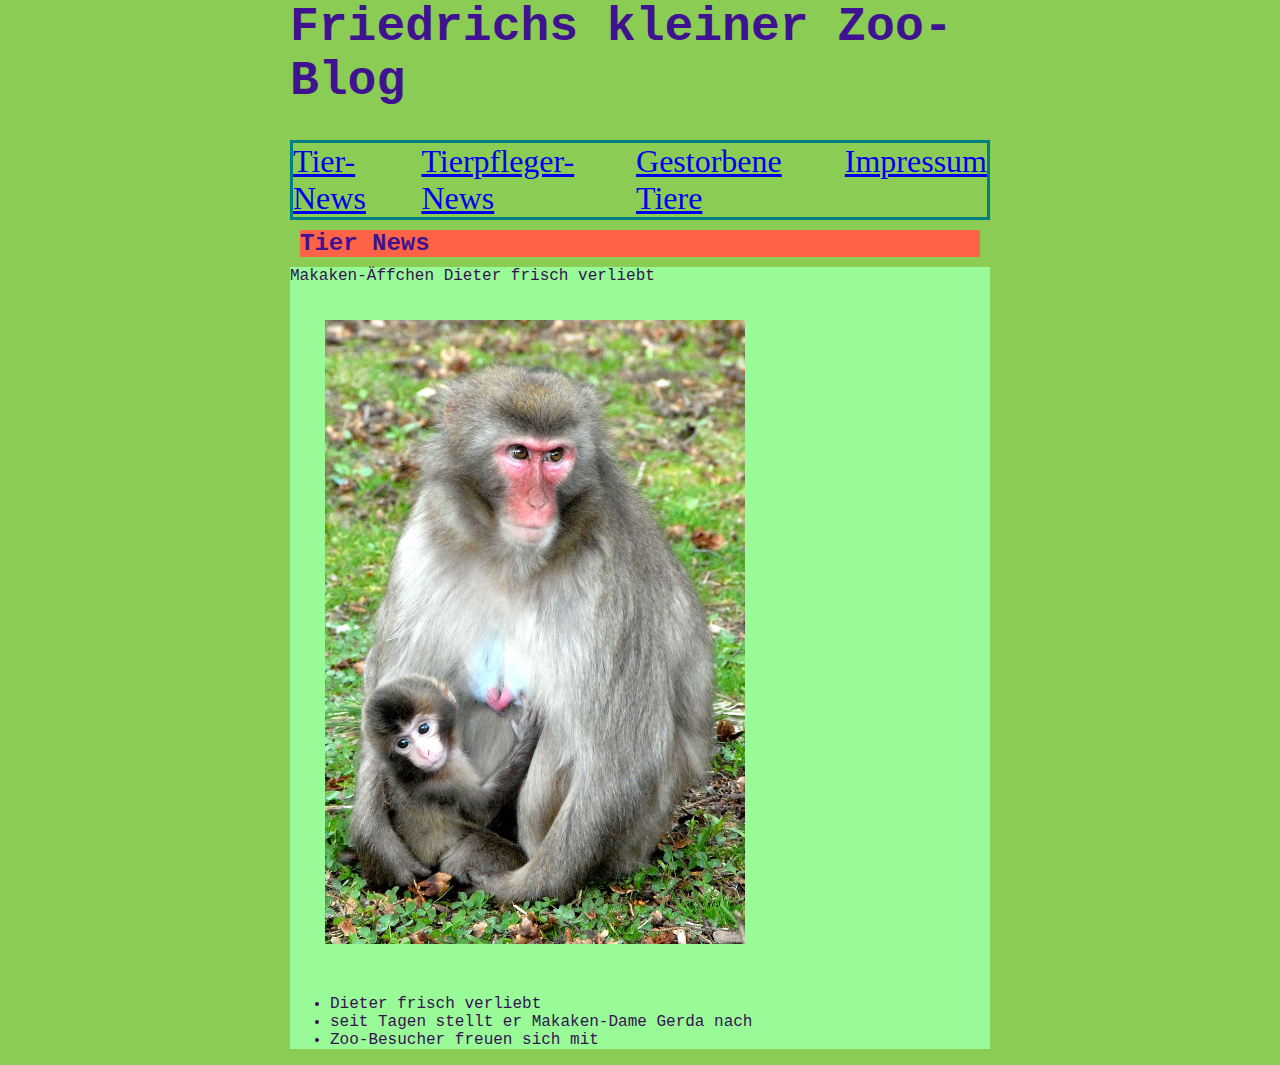
<file: index.html>
<html>

<head>
    <meta name="author" content="Friedrich">
    <meta name="description" content="Friedrichs kleine Zoo-Nachrichten">
    <meta name="keywords" content="Tapir, Berggorilla, Zwergkaninchen, Hilfsamöbe">

    <link rel="icon"
    type="imapge/png"
    sizes="32x32"
    href="favicon-32x32.png">

    <link rel="stylesheet" href="ZOO-STYLEZ.css">
</head>


<body>
    <h1>Friedrichs kleiner Zoo-Blog</h1>

<header class="ratlos"> 
    <a href="Tiernews.html" target="_blank">Tier-News</a>
    <a href="Tierpfleger-News.html" target="_blank"> Tierpfleger-News</a>
    <a href="Gestorben.html" target="_blank"> Gestorbene Tiere</a>
    <a href="Impressum.html" target="_blank"> Impressum </a>
</header>  

<main>

    <h2>Tier News</h2>

    <article> Makaken-Äffchen Dieter frisch verliebt
    <img src="makake.jpg" alt="Dieter, der verliebte Makake mit Sohn Ingo">
    <ul>
    <li>Dieter frisch verliebt</li>
    <li>seit Tagen stellt er Makaken-Dame Gerda nach</li>
    <li>Zoo-Besucher freuen sich mit</li>
    </ul>

    </article>
</main>
</body>

</html>
</file>
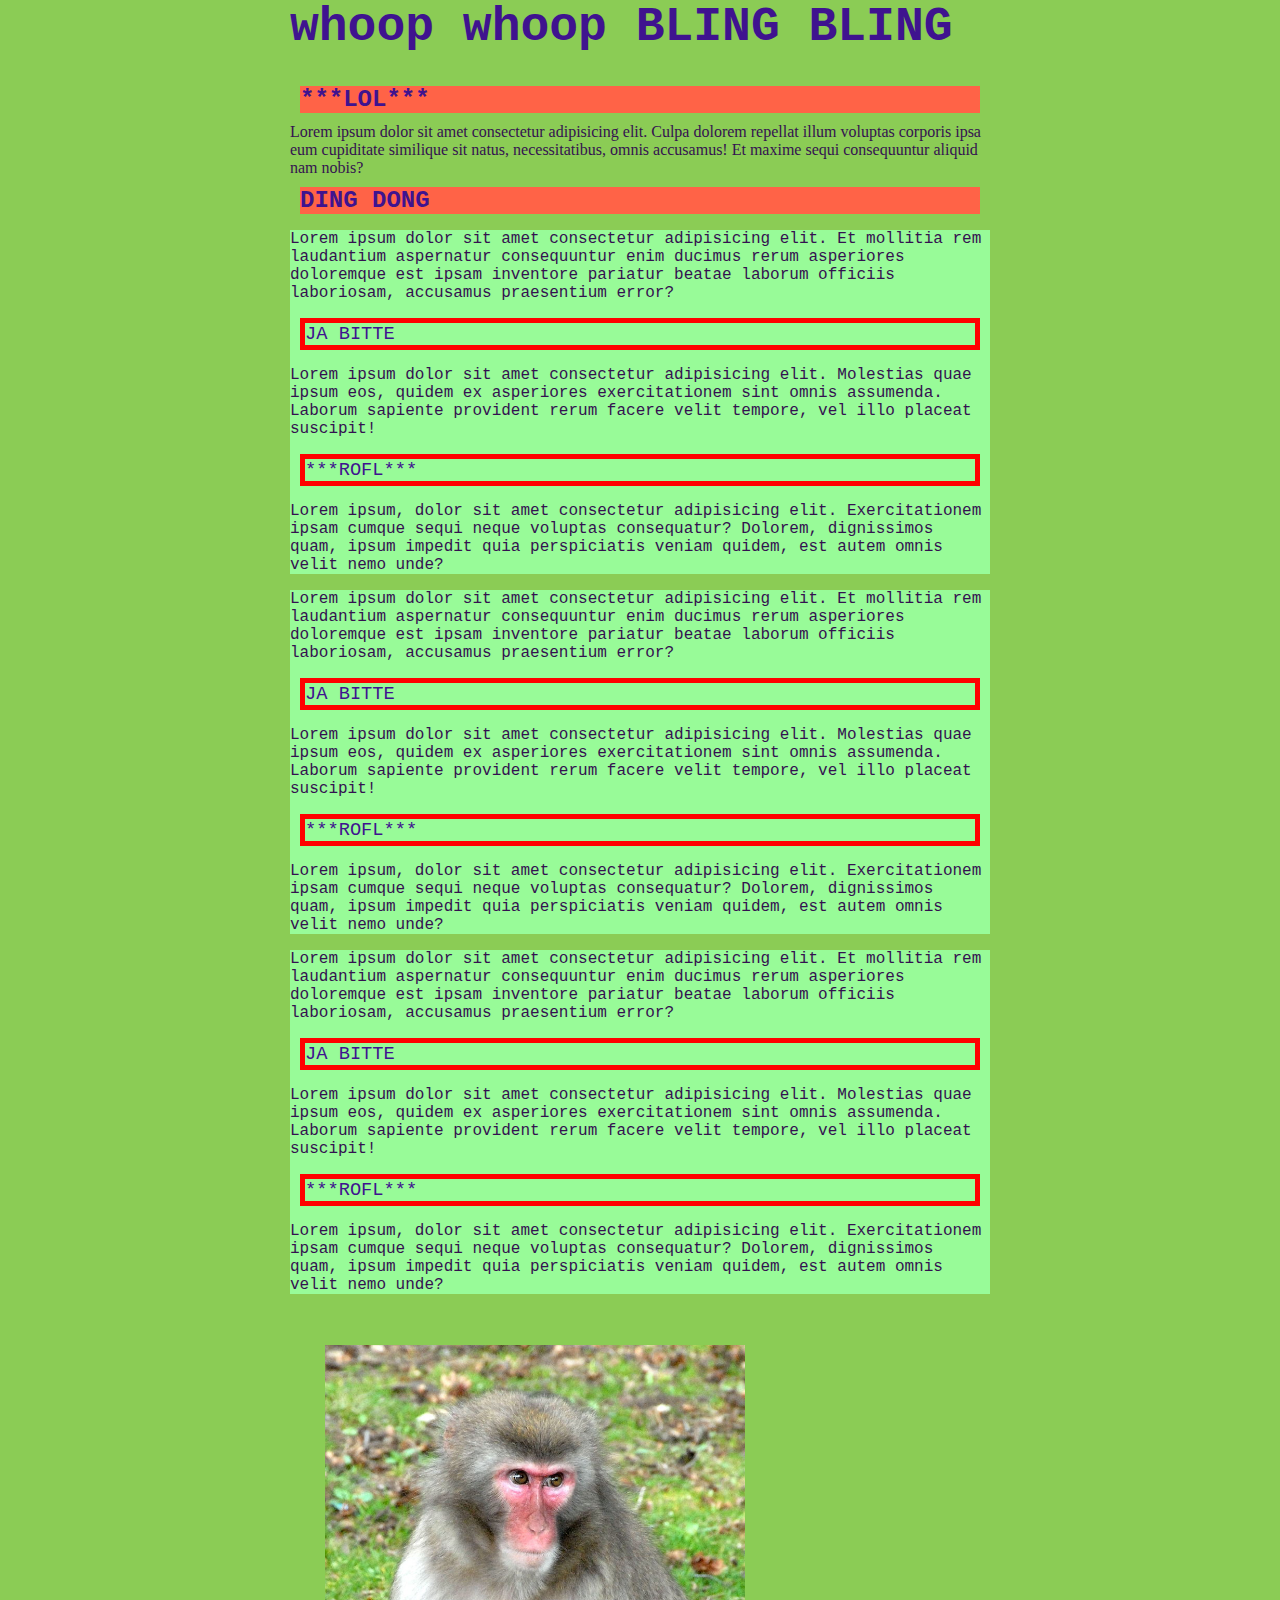
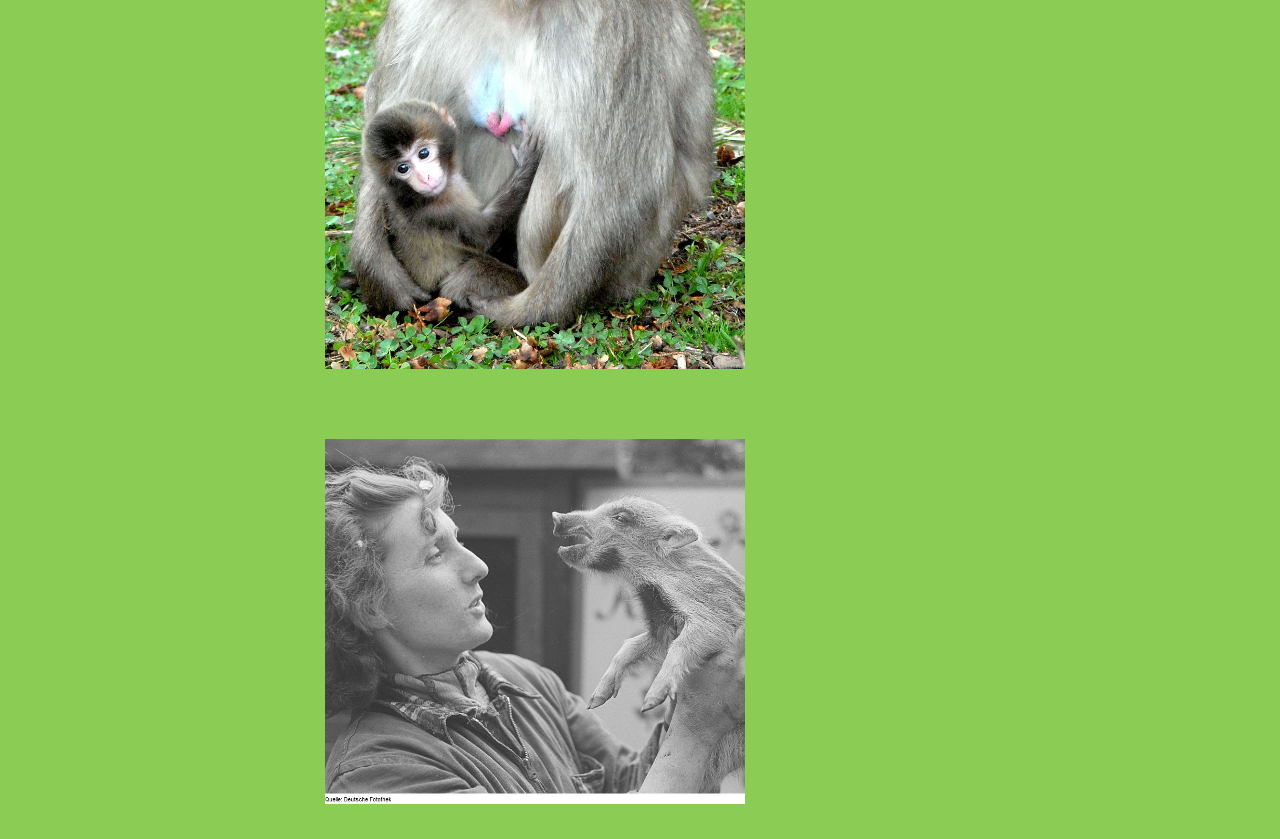
<file: GEILE STYLEZ.html>
<html>
    <head>
        <title></title>
      <link rel="stylesheet" href="ZOO-STYLEZ.css">
    </head>
    <header>
        <h1>whoop whoop BLING BLING</h1>

    </header>
<body>

    <h2 class="box">***LOL***</h2>

    <section>
        Lorem ipsum dolor sit amet consectetur adipisicing elit. Culpa dolorem repellat illum voluptas corporis ipsa eum cupiditate similique sit natus, necessitatibus, omnis accusamus! Et maxime sequi consequuntur aliquid nam nobis?
    </section>
    <h2 id="box">DING DONG</h2>
<main>
    
    <article id="article2"> 
        <p>Lorem ipsum dolor sit amet consectetur adipisicing elit. Et mollitia rem laudantium aspernatur consequuntur enim ducimus rerum asperiores doloremque est ipsam inventore pariatur beatae laborum officiis laboriosam, accusamus praesentium error?</p>
<H3 id="headline">JA BITTE</H3>
        <p>Lorem ipsum dolor sit amet consectetur adipisicing elit. Molestias quae ipsum eos, quidem ex asperiores exercitationem sint omnis assumenda. Laborum sapiente provident rerum facere velit tempore, vel illo placeat suscipit!</p>
<h3>***ROFL***</h3>
        <p>Lorem ipsum, dolor sit amet consectetur adipisicing elit. Exercitationem ipsam cumque sequi neque voluptas consequatur? Dolorem, dignissimos quam, ipsum impedit quia perspiciatis veniam quidem, est autem omnis velit nemo unde?</p>
    </article>

     
    <article id="article2"> 
        <p>Lorem ipsum dolor sit amet consectetur adipisicing elit. Et mollitia rem laudantium aspernatur consequuntur enim ducimus rerum asperiores doloremque est ipsam inventore pariatur beatae laborum officiis laboriosam, accusamus praesentium error?</p>
<H3 id="headline">JA BITTE</H3>
        <p>Lorem ipsum dolor sit amet consectetur adipisicing elit. Molestias quae ipsum eos, quidem ex asperiores exercitationem sint omnis assumenda. Laborum sapiente provident rerum facere velit tempore, vel illo placeat suscipit!</p>
<h3>***ROFL***</h3>
        <p>Lorem ipsum, dolor sit amet consectetur adipisicing elit. Exercitationem ipsam cumque sequi neque voluptas consequatur? Dolorem, dignissimos quam, ipsum impedit quia perspiciatis veniam quidem, est autem omnis velit nemo unde?</p>
    </article>
     
    <article id="article2"> 
        <p>Lorem ipsum dolor sit amet consectetur adipisicing elit. Et mollitia rem laudantium aspernatur consequuntur enim ducimus rerum asperiores doloremque est ipsam inventore pariatur beatae laborum officiis laboriosam, accusamus praesentium error?</p>
<H3 id="headline">JA BITTE</H3>
        <p>Lorem ipsum dolor sit amet consectetur adipisicing elit. Molestias quae ipsum eos, quidem ex asperiores exercitationem sint omnis assumenda. Laborum sapiente provident rerum facere velit tempore, vel illo placeat suscipit!</p>
<h3>***ROFL***</h3>
        <p>Lorem ipsum, dolor sit amet consectetur adipisicing elit. Exercitationem ipsam cumque sequi neque voluptas consequatur? Dolorem, dignissimos quam, ipsum impedit quia perspiciatis veniam quidem, est autem omnis velit nemo unde?</p>
    </article>

</main>
   

<section>
    <img src="makake.jpg">
    <img src="Sabine.jpg">
</section>
</body>
</html>
</file>
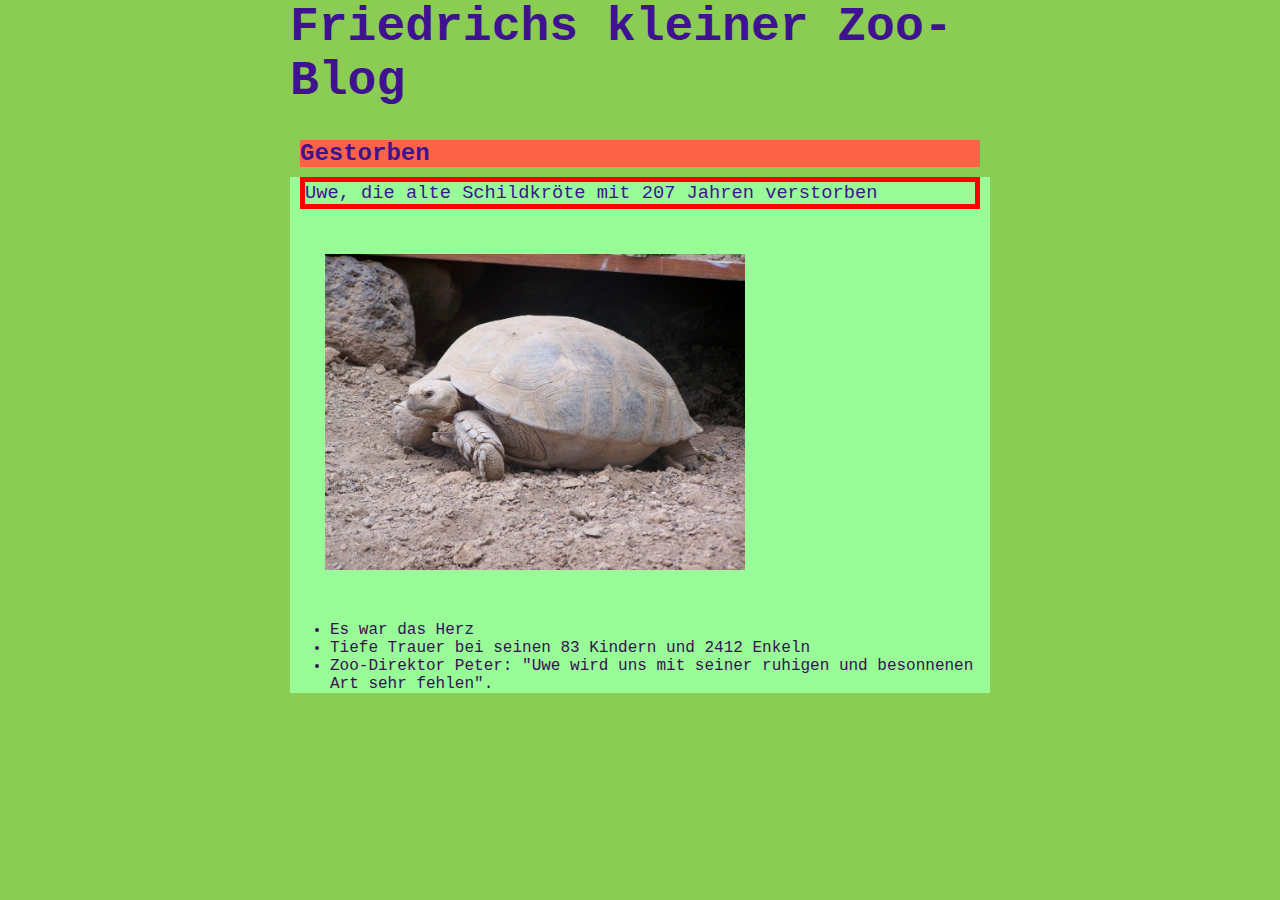
<file: Gestorben.html>
<html>
<head><link rel="icon"
    type="imapge/png"
    sizes="32x32"
    href="favicon-32x32.png">
    <link rel="stylesheet" href="ZOO-STYLEZ.css">
</head>
<body>
    <header>
        <h1>Friedrichs kleiner Zoo-Blog</h1>

        <h2>Gestorben</h2>
        <main>
        
            <article> 
                <h3>Uwe, die alte Schildkröte mit 207 Jahren verstorben</h3>
                <img src="Turtle.jpg" alt="Uwe">
                <ul>
                 <li>Es war das Herz</li>
                 <li>Tiefe Trauer bei seinen 83 Kindern und 2412 Enkeln</li>
                 <li>Zoo-Direktor Peter: "Uwe wird uns mit seiner ruhigen und besonnenen Art sehr fehlen".</li>
                </article>
        </main>
        <link rel="icon"
    type="imapge/png"
    sizes="32x32"
    href="favicon-32x32.png">
    </header>
</body>

</html>
</file>
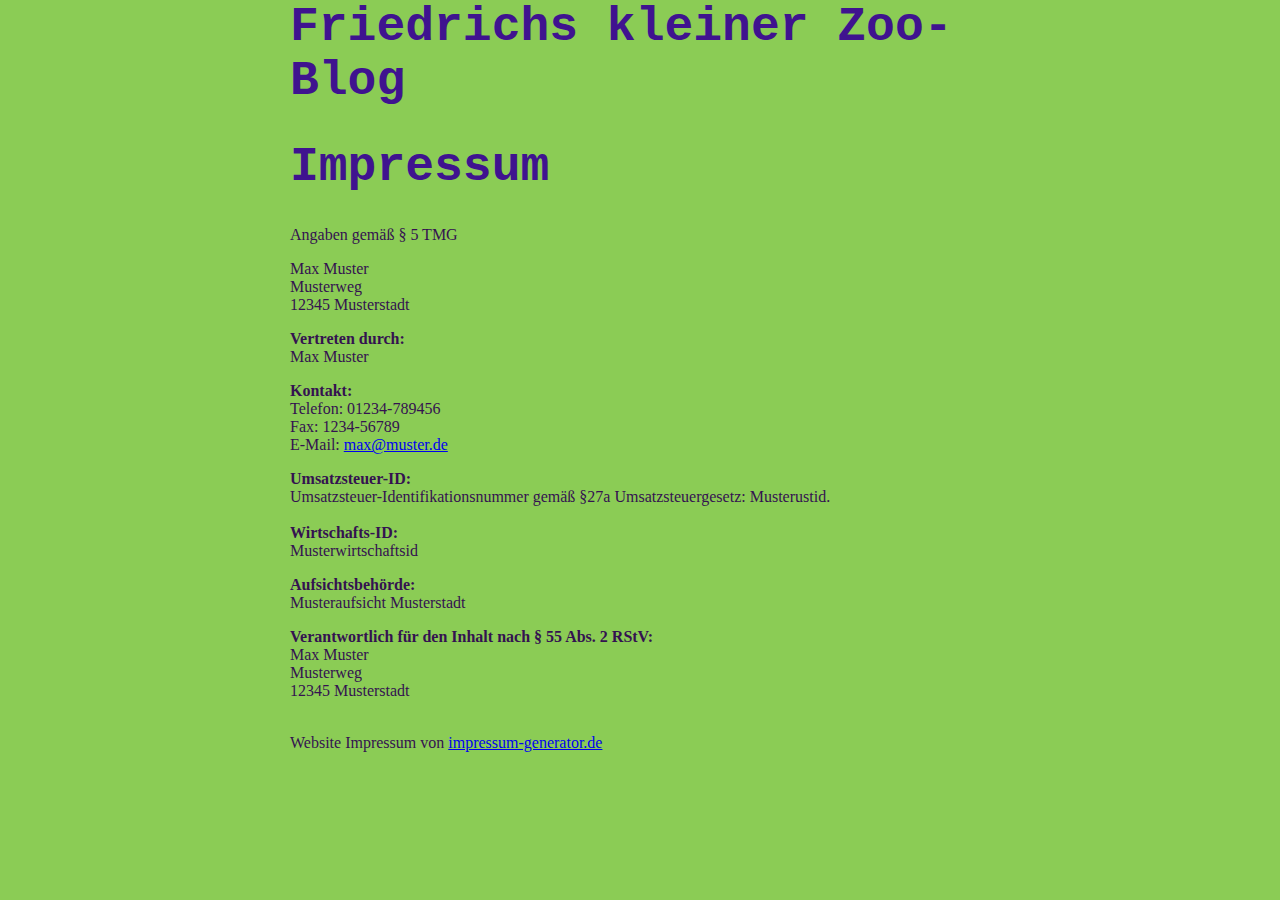
<file: Impressum.html>
<html>
    <head><link rel="icon"
        type="imapge/png"
        sizes="32x32"
        href="favicon-32x32.png">
        <link rel="stylesheet" href="ZOO-STYLEZ.css">
    </head>
    <h1>Friedrichs kleiner Zoo-Blog</h1>

    <div class='impressum'><h1>Impressum</h1><p>Angaben gemäß § 5 TMG</p><p>Max Muster <br> 
        Musterweg<br> 
        12345 Musterstadt <br> 
        </p><p> <strong>Vertreten durch: </strong><br>
        Max Muster<br>
        </p><p><strong>Kontakt:</strong> <br>
        Telefon: 01234-789456<br>
        Fax: 1234-56789<br>
        E-Mail: <a href='mailto:max@muster.de'>max@muster.de</a></br></p><p><strong>Umsatzsteuer-ID: </strong> <br>
        Umsatzsteuer-Identifikationsnummer gemäß §27a Umsatzsteuergesetz: Musterustid.<br><br>
        <strong>Wirtschafts-ID: </strong><br>
        Musterwirtschaftsid<br>
        </p><p><strong>Aufsichtsbehörde:</strong><br>
        Musteraufsicht Musterstadt<br></p><p><strong>Verantwortlich für den Inhalt nach § 55 Abs. 2 RStV:</strong><br>
        Max Muster <br> 
        Musterweg<br> 
        12345 Musterstadt <br></p> <br> 
        Website Impressum von <a href="https://www.impressum-generator.de">impressum-generator.de</a>
         </div>
         <link rel="icon"
    type="imapge/png"
    sizes="32x32"
    href="favicon-32x32.png">
</html>
</file>
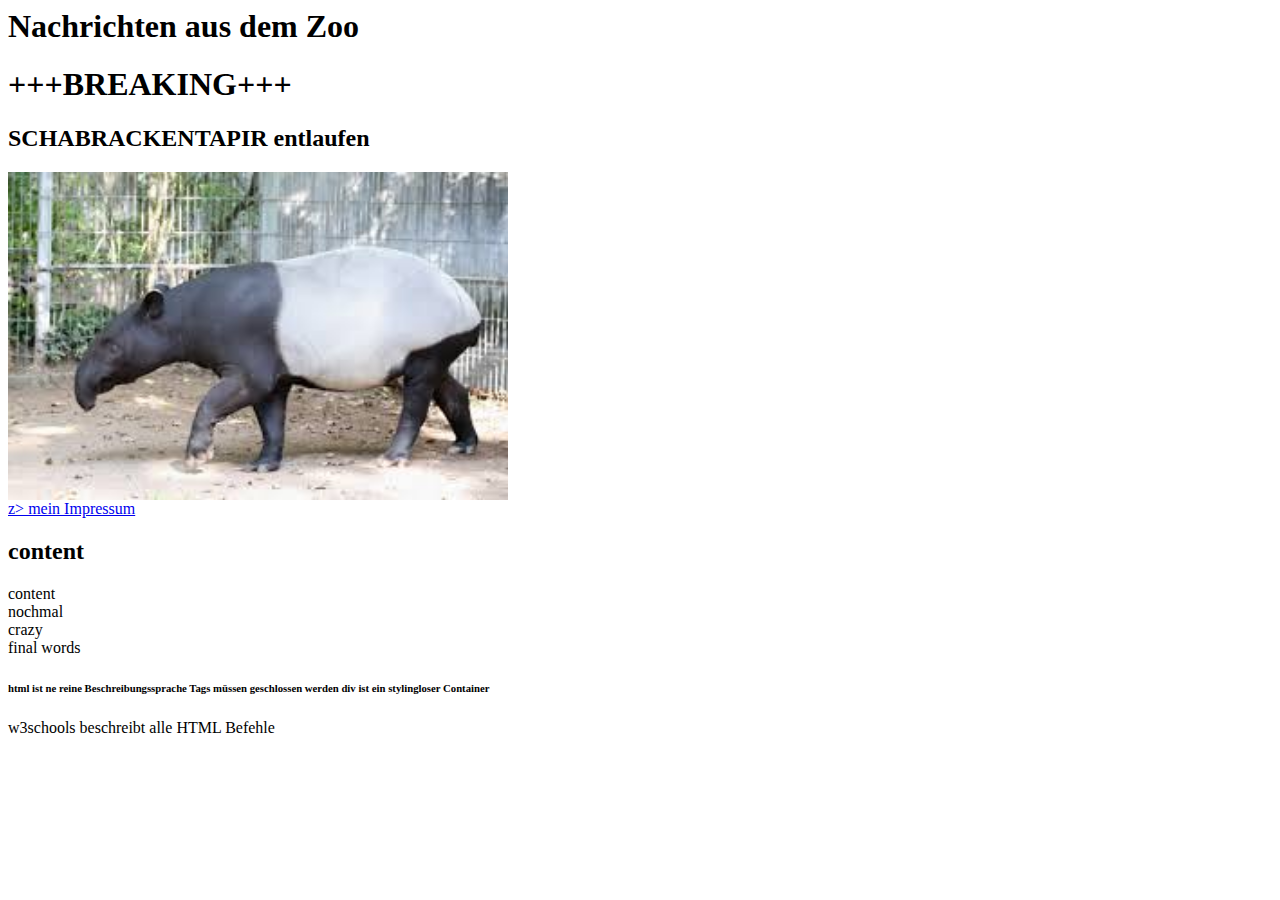
<file: indexTEST.html>
<html>
<head>
    <link rel="icon"
    type="imapge/png"
    sizes="32x32"
    href="favicon-32x32.png">

    <meta name="author" content="Friedrich">
    <meta name="description" content="Friedrichs kleine Tierbeobachtungsseite">
    <meta name="keywords" content="Tapir, Berggorilla, Zwergkaninchen, Hilfsamöbe">
</head>
<body> 
    <h1>Nachrichten aus dem Zoo</h1>
    <h1>+++BREAKING+++</h1>
    <h2>SCHABRACKENTAPIR entlaufen</h2>
<img src="Schabrackentapir.jpeg" width="500px" alt="Schabrackentapir IM ZOO">

<main>
    <a href="impressum.html" target="_blank">z>
mein Impressum
    </a>


    <article>
        <section> <h2>content</h2> </section>
        <section> content </section>
    </article>

    <article>
        <section> nochmal </section>
        <section> crazy </section>
    </article>
</main>

<footer>final words</footer>
    
</body>
</html>




<h6>html ist ne reine Beschreibungssprache
Tags müssen geschlossen werden
div ist ein stylingloser Container</h6>
w3schools beschreibt alle HTML Befehle
</file>
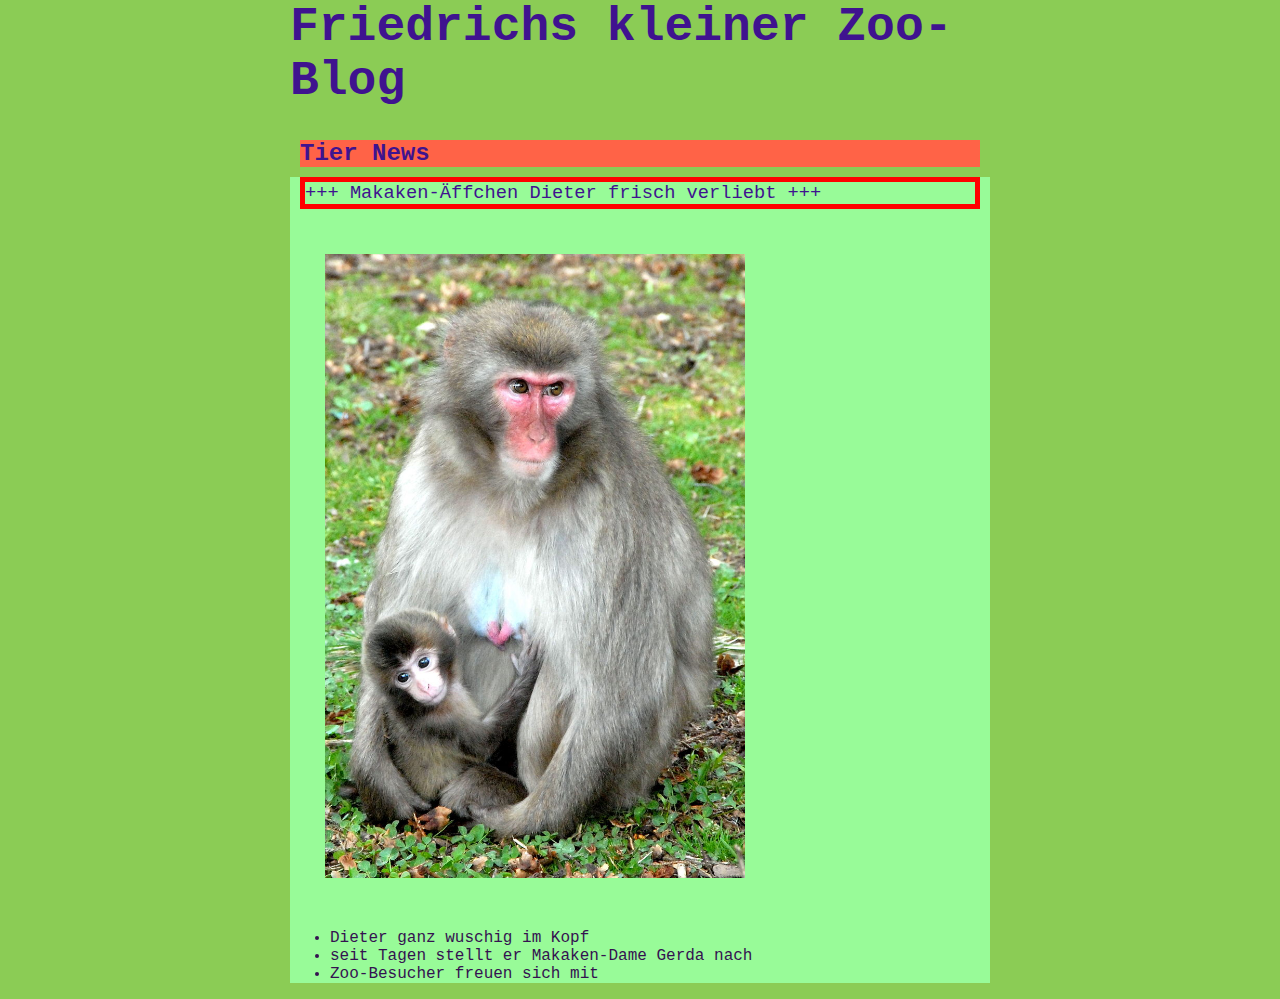
<file: Tiernews.html>
<html>
<head><link rel="icon"
    type="imapge/png"
    sizes="32x32"
    href="favicon-32x32.png">
    <link rel="stylesheet" href="ZOO-STYLEZ.css">
</head>
<body>
    <h1>Friedrichs kleiner Zoo-Blog</h1>

    <header> <h2>Tier News</h2>
        <main>
            <article> <h3>+++ Makaken-Äffchen Dieter frisch verliebt +++ </h2>
               <img src="makake.jpg" alt="Dieter, der verliebte Makake mit Sohn Ingo">
               <ul>
                <li>Dieter ganz wuschig im Kopf</li>
                <li>seit Tagen stellt er Makaken-Dame Gerda nach</li>
                <li>Zoo-Besucher freuen sich mit</li>
            </ul>

            </article>
        </main>
        <link rel="icon"
    type="imapge/png"
    sizes="32x32"
    href="favicon-32x32.png">
    </header>
</body>

</html>
</file>
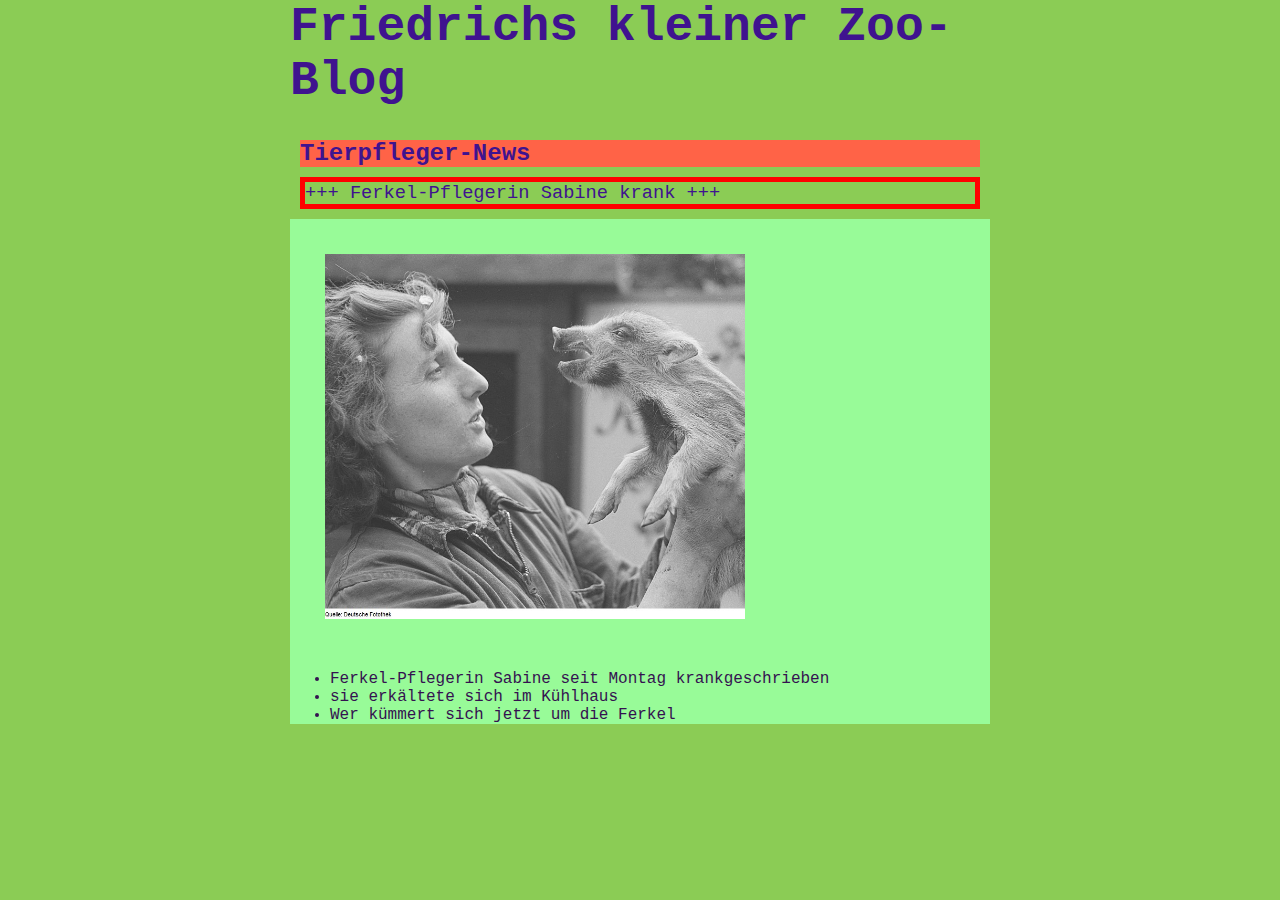
<file: Tierpfleger-News.html>
<html>
<head><link rel="icon"
    type="imapge/png"
    sizes="32x32"
    href="favicon-32x32.png">
    <link rel="stylesheet" href="ZOO-STYLEZ.css">
</head>
<body>
    <h1>Friedrichs kleiner Zoo-Blog</h1>

    <header> <h2>Tierpfleger-News</h2>
        <main>
            <h3>+++ Ferkel-Pflegerin Sabine krank +++</h3>
            <article> 
                <img src="Sabine.jpg" alt="Sabine"
                height>
                <ul>
                 <li>Ferkel-Pflegerin Sabine seit Montag krankgeschrieben</li>
                 <li>sie erkältete sich im Kühlhaus</li>
                 <li>Wer kümmert sich jetzt um die Ferkel</li>
                </article>
        </main>
    
    </header>
</body>

</html>
</file>
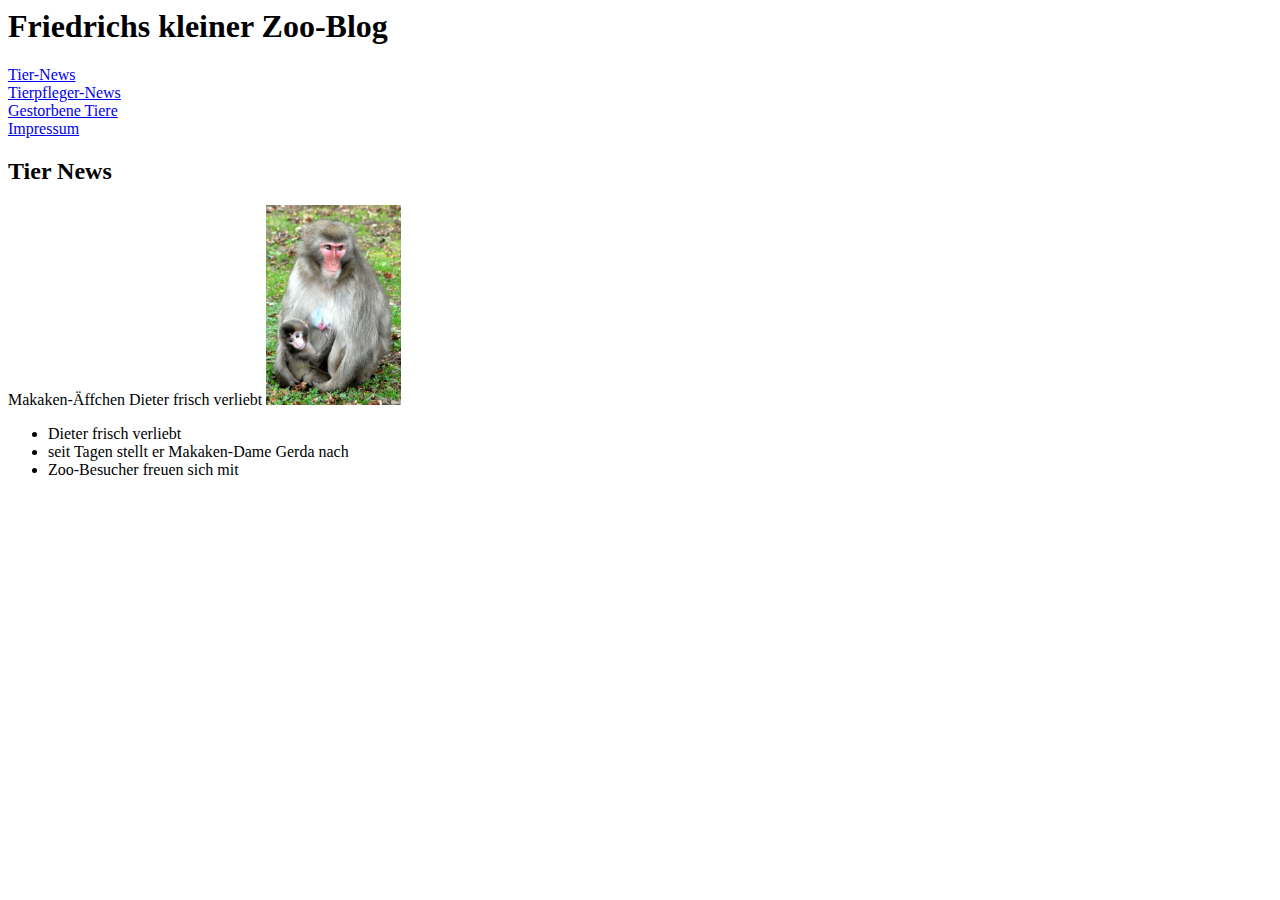
<file: zoonews.html>
<html>

<head>
    <h1>Friedrichs kleiner Zoo-Blog</h1>
    <meta name="author" content="Friedrich">
    <meta name="description" content="Friedrichs kleine Zoo-Nachrichten">
    <meta name="keywords" content="Tapir, Berggorilla, Zwergkaninchen, Hilfsamöbe">

    <link rel="icon"
    type="imapge/png"
    sizes="32x32"
    href="favicon-32x32.png">
</head>
<body>

<header> 
    <a href="Tiernews.html" target="_blank">Tier-News</a>
</header>
<header> 
    <a href="Tierpfleger-News" target="_blank"> Tierpfleger-News</a>
</header>
<header> 
    <a href="gestorbenetiere.html" target="_blank"> Gestorbene Tiere</a>
</header>
<header>
    <a href="Impressum.html" target="_blank"> Impressum </a>


</header>  
</body>

<body>
    <header> <h2>Tier News</h2>
        <main>
            <article> Makaken-Äffchen Dieter frisch verliebt
               <img src="makake.jpg" alt="Dieter, der verliebte Makake mit Sohn Ingo"
               height="200px">
               <ul>
                <li>Dieter frisch verliebt</li>
                <li>seit Tagen stellt er Makaken-Dame Gerda nach</li>
                <li>Zoo-Besucher freuen sich mit</li>
            </ul>

            </article>
        </main>
    </header>
</body>

</html>
</file>
<file: ZOO-STYLEZ.css>
body
{background-color: rgb(139, 204, 85);
color:rgb(52, 18, 80);
margin: 0 auto;
width: 700px;;
}


img {
    padding: 5%;
    width: 60%;
    }

h5 {color: rgb(63, 19, 143);
    border: 5px solid red;
    margin: 10px;
    font-weight: 400}


.ratlos{
    text-align: justify;
    display: flex;
    font-size: 2em;
    flex-direction: row;    

    border: 3px solid teal;
}

@media (orientation: portrait){
    .ratlos{
        flex-direction: column;    
    }
}


h2 {color: rgb(63, 19, 143);
    margin: 10px;
    font-weight: 400;
    background-color: tomato;
    font-family: 'Courier New', Courier, monospace;
    font-weight: bolder;
}

h1 {color: rgb(63, 19, 143);
font-weight: 400;
font-size: 3em;
font-family: 'Courier New', Courier, monospace;
font-weight: bolder;
}

h3 {color: rgb(63, 19, 143);
    margin: 10px;
    font-weight: 400;
    border: 5px solid red;
    font-family: 'Courier New', Courier, monospace;
}

article {background-color: palegreen;
    font-family: 'Courier New', Courier, monospace;}
</file>
